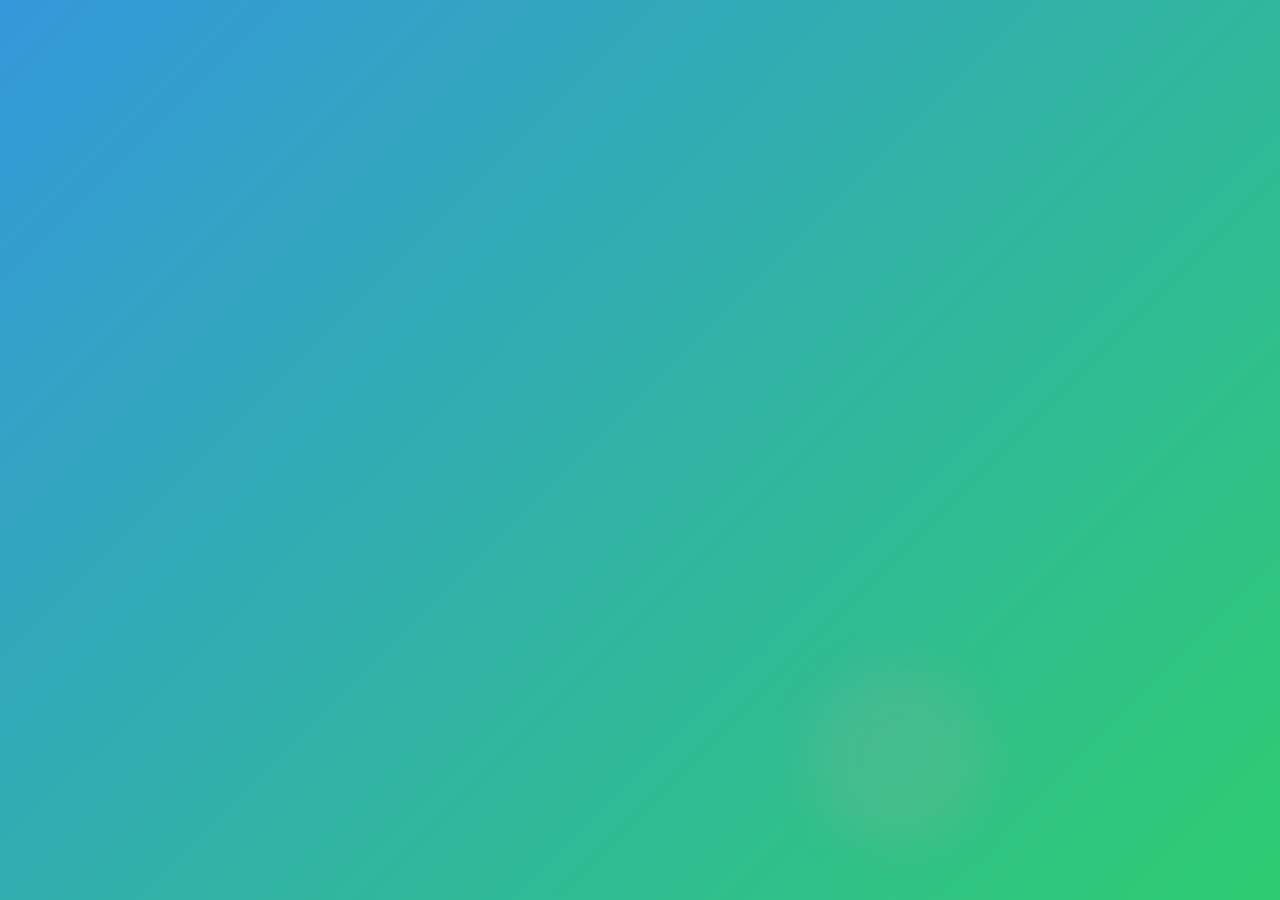
<file: login.html>
<!DOCTYPE html>
<html lang="en">
<head>
    <meta charset="UTF-8">
    <meta name="viewport" content="width=device-width, initial-scale=1.0">
    <title>Login Form SMAN 78 Jakarta</title>
    <link rel="stylesheet" href="login.css">
    <link rel="stylesheet" href="https://cdnjs.cloudflare.com/ajax/libs/font-awesome/6.0.0-beta3/css/all.min.css">
</head>
<body>
    <div class="background">
        <span></span>
        <span></span>
        <span></span>
        <span></span>
        <span></span>
        <span></span>
        <span></span>
        <span></span>
        <span></span>
        <span></span>
    </div>
    
    <div class="login-container">
        <div class="login-header">
            <img src="logo-sman-78-jkt.png" alt="Logo SMAN 78 Jakarta" class="logo">
            <h2>Login 78BELAJAR</h2>
        </div>
        <form class="login-form" action="#" method="post" id="loginForm">
            <div class="input-group">
                <i class="fas fa-user"></i>
                <input type="text" id="username" name="username" required placeholder="Username">
            </div>
            <div class="input-group">
                <i class="fas fa-lock"></i>
                <input type="password" id="password" name="password" required placeholder="Password">
            </div>
            <button type="submit" class="login-btn">
                <span>Login</span>
                <i class="fas fa-sign-in-alt"></i>
            </button>
        </form>
        <!-- Tambahkan tautan kembali ke halaman utama -->
        <p class="back-link"><a href="index.html">Kembali ke Halaman Utama</a></p>
    </div>
    
    <!-- Tambahkan script ini di bagian bawah body -->
    <script>
        document.getElementById('loginForm').addEventListener('submit', function(e) {
            e.preventDefault(); // Mencegah form dari submit default
            // Di sini Anda bisa menambahkan logika autentikasi jika diperlukan
            window.location.href = 'dashboard.html'; // Redirect ke halaman dashboard
        });
    </script>
</body>
</html>
</file>
<file: login.css>
@import url('https://fonts.googleapis.com/css2?family=Poppins:wght@300;400;600&display=swap');

:root {
    --primary-color: #3498db;
    --secondary-color: #2ecc71;
    --background-color: #ecf0f1;
    --text-color: #2c3e50;
}

* {
    margin: 0;
    padding: 0;
    box-sizing: border-box;
    font-family: 'Poppins', sans-serif;
}

body {
    display: flex;
    justify-content: center;
    align-items: center;
    min-height: 100vh;
    background: linear-gradient(135deg, var(--primary-color), var(--secondary-color));
    overflow: hidden;
}

.background {
    position: fixed;
    width: 100vw;
    height: 100vh;
    top: 0;
    left: 0;
    z-index: -1;
}

.background span {
    position: absolute;
    width: 20vmin;
    height: 20vmin;
    border-radius: 20vmin;
    backface-visibility: hidden;
    opacity: 0.1;
    animation: move 8s infinite;
}

.background span:nth-child(1) {
    color: #FFACAC;
    top: 74%;
    left: 35%;
    animation-duration: 10s;
    animation-delay: -9.8s;
    transform-origin: 10vw -22vh;
    box-shadow: 40vmin 0 5.591553508577167vmin currentColor;
}

.background span:nth-child(2) {
    color: #E45A84;
    top: 68%;
    left: 8%;
    animation-duration: 11s;
    animation-delay: -7.6s;
    transform-origin: -20vw 16vh;
    box-shadow: -40vmin 0 5.259702736301349vmin currentColor;
}

/* Tambahkan lebih banyak span dengan properti yang berbeda untuk efek yang lebih dinamis */

@keyframes move {
    100% {
        transform: translate3d(0, 0, 1px) rotate(360deg);
    }
}

.login-container {
    width: 100%;
    max-width: 400px;
    padding: 40px;
    background-color: rgba(255, 255, 255, 0.9);
    box-shadow: 0 10px 25px rgba(0, 0, 0, 0.2);
    border-radius: 12px;
    transform: translateY(20px);
    opacity: 0;
    animation: fadeIn 0.5s ease-out forwards;
}

@keyframes fadeIn {
    to {
        opacity: 1;
        transform: translateY(0);
    }
}

.login-header {
    text-align: center;
    margin-bottom: 30px;
}

.logo {
    width: 80px;
    margin-bottom: 15px;
    animation: pulse 2s infinite;
}

@keyframes pulse {
    0% {
        transform: scale(1);
    }
    50% {
        transform: scale(1.05);
    }
    100% {
        transform: scale(1);
    }
}

.login-header h2 {
    color: var(--text-color);
    font-size: 24px;
    font-weight: 600;
}

.input-group {
    position: relative;
    margin-bottom: 20px;
}

.input-group i {
    position: absolute;
    left: 15px;
    top: 50%;
    transform: translateY(-50%);
    color: var(--primary-color);
    transition: all 0.3s ease;
}

.input-group input {
    width: 100%;
    padding: 12px 15px 12px 45px;
    border: none;
    border-bottom: 2px solid var(--primary-color);
    background-color: transparent;
    font-size: 16px;
    color: var(--text-color);
    transition: all 0.3s ease;
}

.input-group input:focus {
    outline: none;
    border-bottom-color: var(--secondary-color);
}

.input-group input:focus + i {
    color: var(--secondary-color);
    transform: translateY(-50%) scale(1.1);
}

.login-btn {
    width: 100%;
    padding: 12px;
    background-color: var(--primary-color);
    border: none;
    border-radius: 25px;
    color: white;
    font-size: 16px;
    font-weight: 600;
    cursor: pointer;
    transition: all 0.3s ease;
    display: flex;
    justify-content: center;
    align-items: center;
    overflow: hidden;
    position: relative;
}

.login-btn span {
    margin-right: 10px;
    position: relative;
    z-index: 1;
}

.login-btn::before {
    content: '';
    position: absolute;
    top: 0;
    left: -100%;
    width: 100%;
    height: 100%;
    background: var(--secondary-color);
    transition: all 0.4s;
    z-index: 0;
}

.login-btn:hover::before {
    left: 0;
}

.login-btn:hover {
    transform: translateY(-3px);
    box-shadow: 0 5px 15px rgba(0, 0, 0, 0.2);
}

.back-link {
    text-align: center;
    margin-top: 20px;
}

.back-link a {
    color: var(--primary-color);
    text-decoration: none;
    font-size: 14px;
    transition: all 0.3s ease;
    position: relative;
}

.back-link a::after {
    content: '';
    position: absolute;
    width: 100%;
    height: 2px;
    bottom: -2px;
    left: 0;
    background-color: var(--secondary-color);
    visibility: hidden;
    transform: scaleX(0);
    transition: all 0.3s ease-in-out;
}

.back-link a:hover::after {
    visibility: visible;
    transform: scaleX(1);
}

@keyframes shake {
    0%, 100% { transform: translateX(0); }
    25% { transform: translateX(-5px); }
    75% { transform: translateX(5px); }
}

.input-group input:invalid {
    animation: shake 0.3s;
}
</file>
